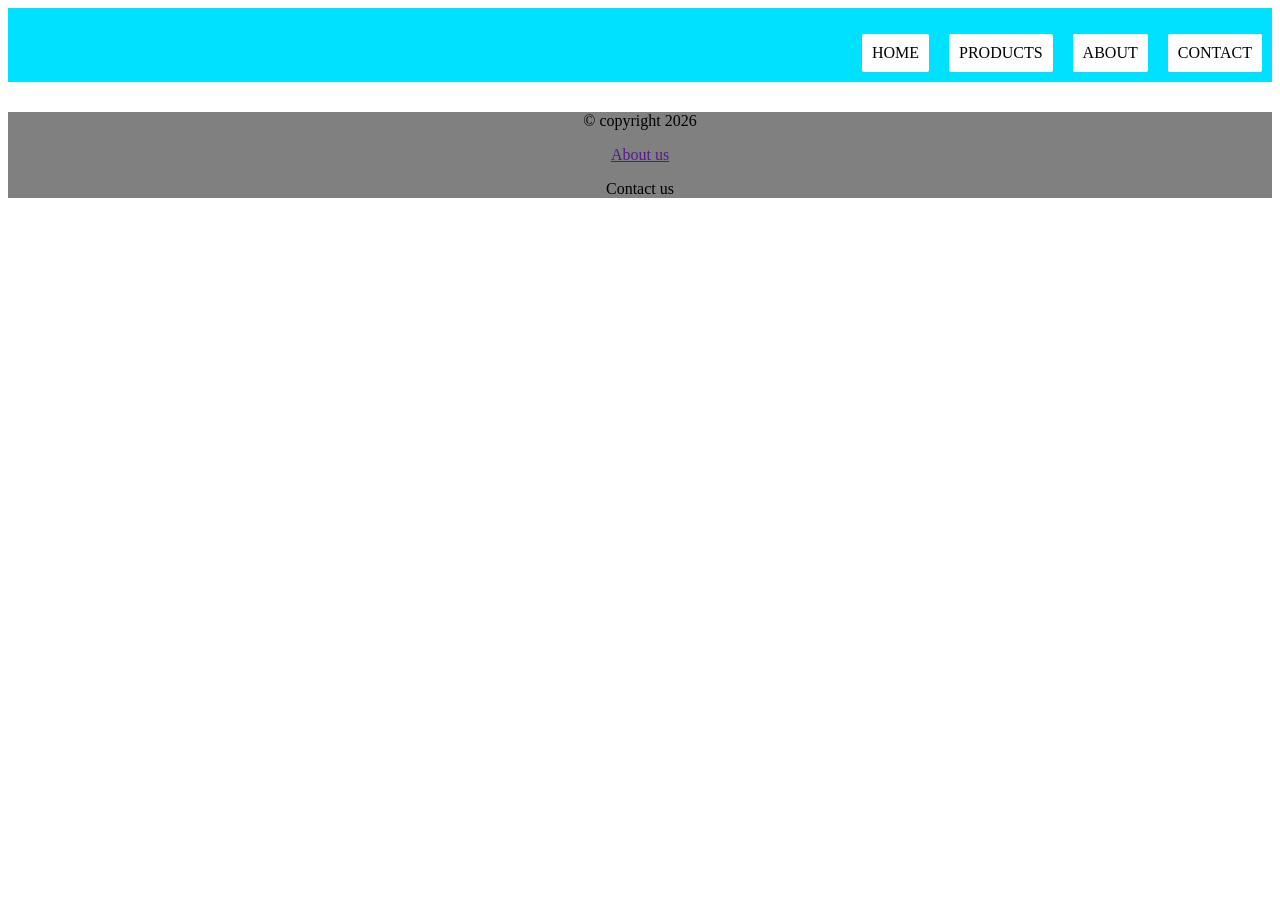
<file: index.html>
<!DOCTYPE html>
<html lang="en">
<head>
    <meta charset="UTF-8">
    <meta name="viewport" content="width=device-width, initial-scale=1.0">
    <title>home</title>
    <link rel="stylesheet" href="homepg.css">
</head>
<body>
    <div class="navbar">
        <ul type="none">
                <a href="contact.html"><li>CONTACT</li></a>
                <a href="About.html"><li>ABOUT</li></a>
                <a href="product.html"><li>PRODUCTS</li></a>
                <a href="homepg.html"><li>HOME</li></a>
        </ul>
    </div>
   
      
<footer>
   <p>&copy; copyright 2026</p>
   <a href="">About us</a>
   <p>Contact us</p>
</footer>
</body>
</html>
</file>
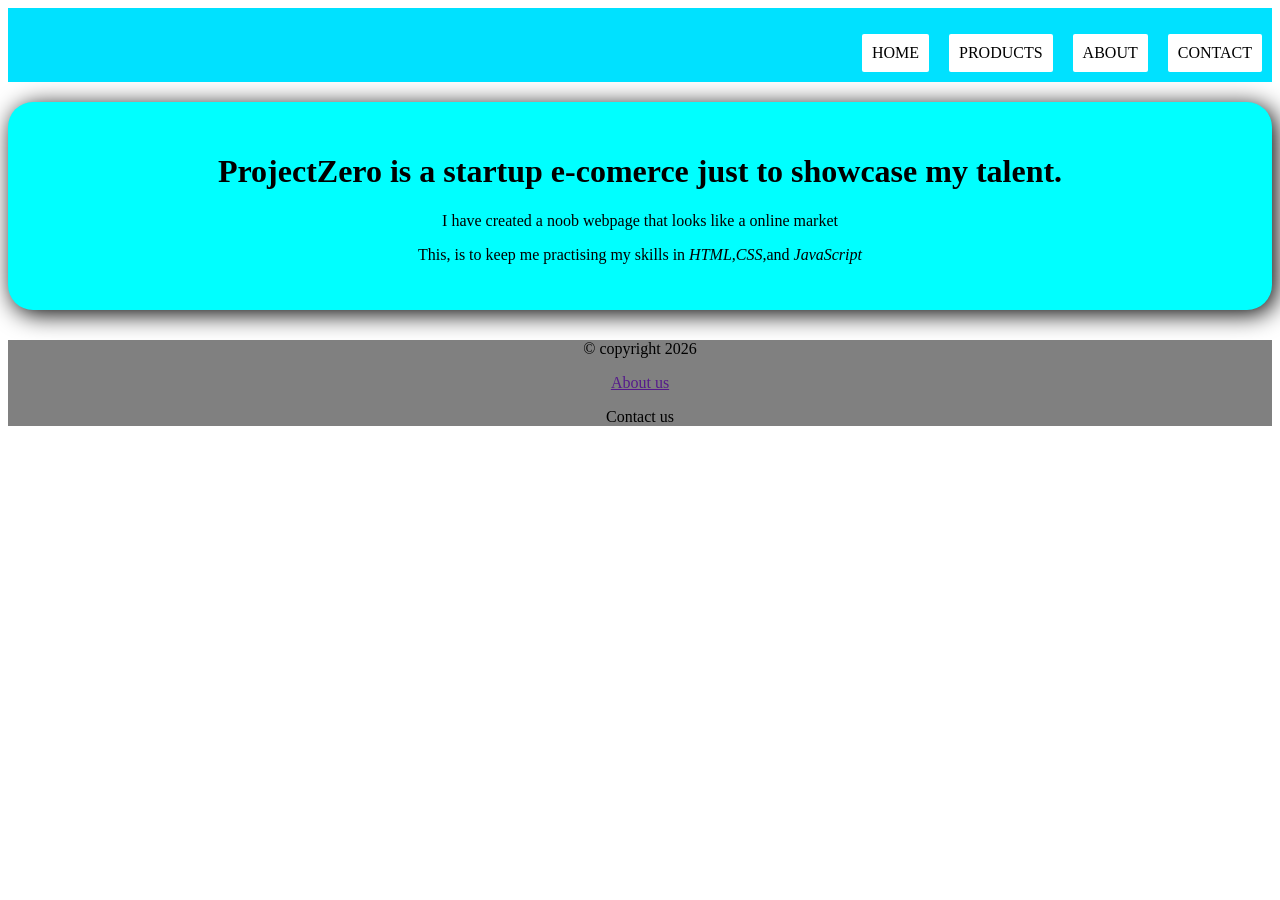
<file: About.html>
<!DOCTYPE html>
<html lang="en">
<head>
    <meta charset="UTF-8">
    <meta name="viewport" content="width=device-width, initial-scale=1.0">
    <title>About</title>
    <link rel="stylesheet" href="homepg.css">
</head>
<body>
    <div class="navbar">
        <ul type="none">
                <a href="contact.html"><li>CONTACT</li></a>
                <a href="About.html"><li>ABOUT</li></a>
                <a href="product.html"><li>PRODUCTS</li></a>
                <a href="homepg.html"><li>HOME</li></a>
        </ul>
    </div>
    <div class="main">
        <div class="contentbox">
            <h1>ProjectZero is a startup e-comerce just to showcase my talent.</h1>
            <p>I have created a noob webpage that looks like a online market</p>
            <p>This, is to keep me practising my skills in <em>HTML,CSS,</em>and <em>JavaScript</em></p>
        </div>
    </div>
    <footer>
   <p>&copy; copyright 2026</p>
   <a href="">About us</a>
   <p>Contact us</p>
    </footer>
</body>
</html>
</file>
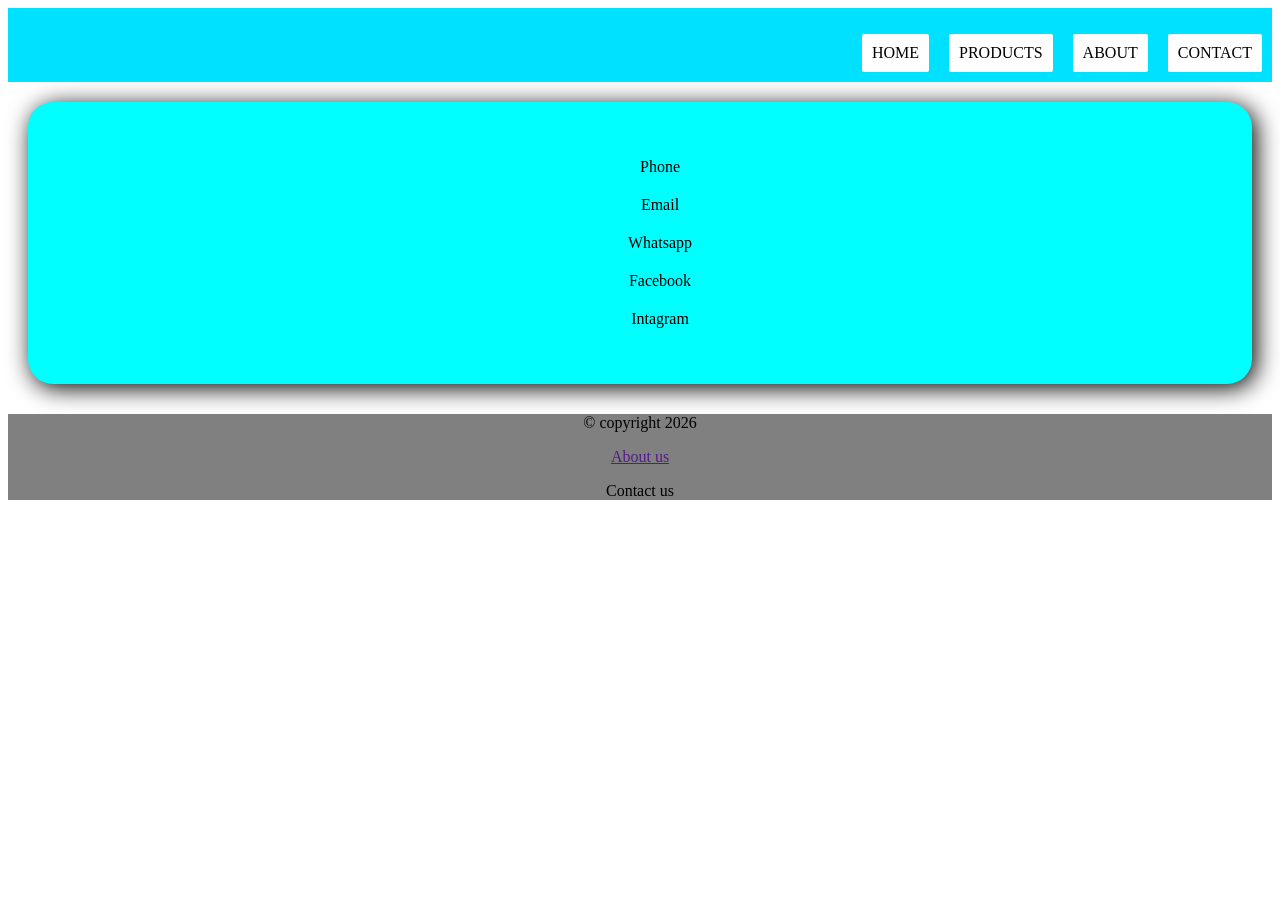
<file: contact.html>
<!DOCTYPE html>
<html lang="en">
<head>
    <meta charset="UTF-8">
    <meta name="viewport" content="width=device-width, initial-scale=1.0">
    <title>Contact</title>
    <link rel="stylesheet" href="homepg.css">
</head>
<body>
    <div class="navbar">
        <ul type="none">
                <a href="contact.html"><li>CONTACT</li></a>
                <a href="About.html"><li>ABOUT</li></a>
                <a href="product.html"><li>PRODUCTS</li></a>
                <a href="homepg.html"><li>HOME</li></a>
        </ul>
    </div>
    <div class="main">
        <div class="contactbox">
            <ul type="none">
            <li><a href="#">Phone</a></li>
           <li><a href="#">Email</a></li>
            <li><a href="#">Whatsapp</a></li>
            <li><a href="#">Facebook</a></li>
            <li><a href="#">Intagram</a></li>
            </ul>
        </div>
    </div>
    <footer>
   <p>&copy; copyright 2026</p>
   <a href="">About us</a>
   <p>Contact us</p>
    </footer>
</body>
</html>
</file>
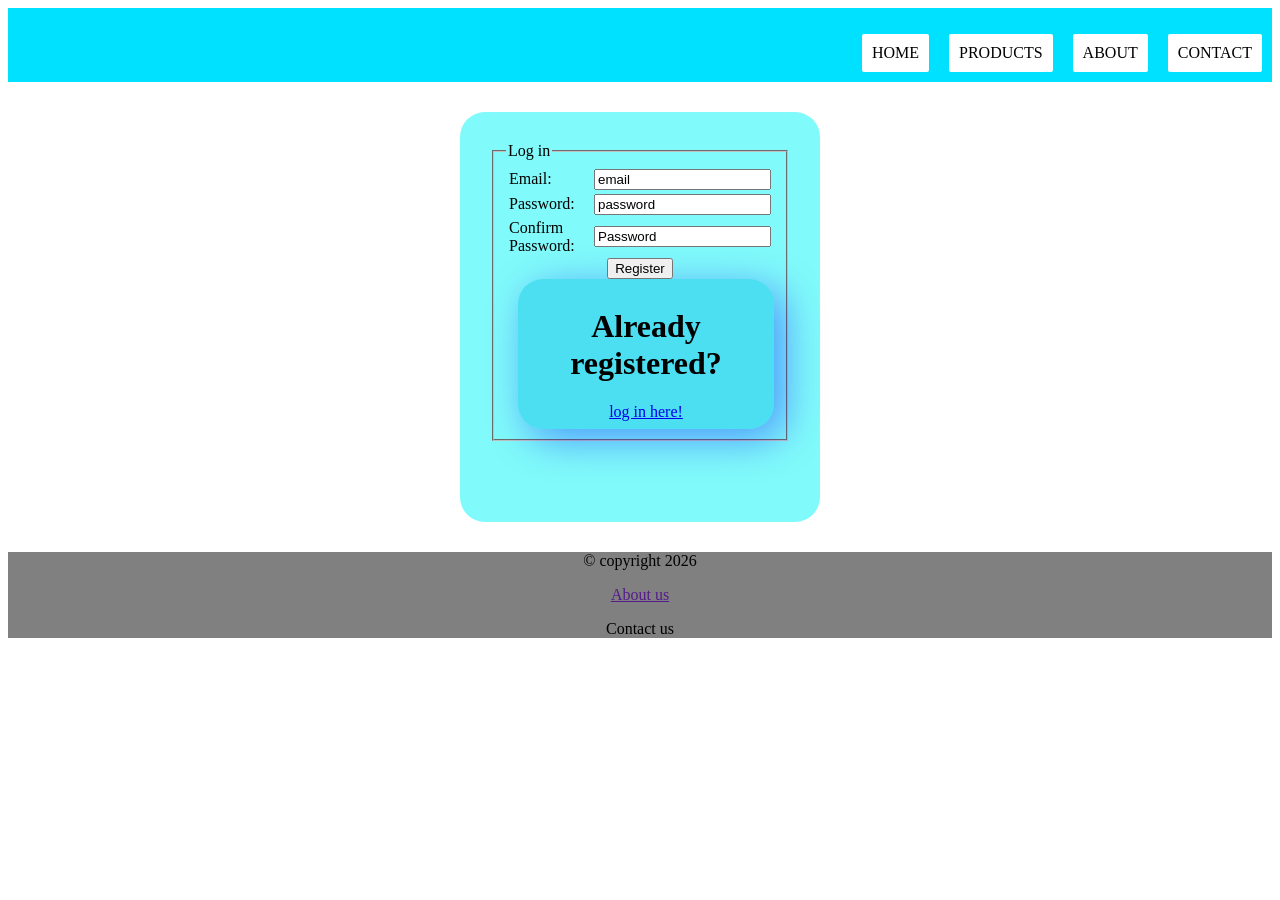
<file: homepg.html>
<!DOCTYPE html>
<html lang="en">
<head>
    <meta charset="UTF-8">
    <meta name="viewport" content="width=device-width, initial-scale=1.0">
    <title>home</title>
    <link rel="stylesheet" href="homepg.css">
</head>
<body>
    <div class="navbar">
        <ul type="none">
                <a href="contact.html"><li>CONTACT</li></a>
                <a href="About.html"><li>ABOUT</li></a>
                <a href="product.html"><li>PRODUCTS</li></a>
                <a href="homepg.html"><li>HOME</li></a>
        </ul>
    </div>
    <center>
    <div class="logcard">
      <form action="">
        <fieldset>
          <table>
          <legend>Log in</legend>
        <tr>
        <td><lable name="email">Email:</lable></td>
        <td><input type="text" value="email"></td>
        </tr>
        <tr>
        <td><label name="password">Password:</label></td>
        <td><input type="text" value="password"></td>
        </tr>
        <tr>
          <td><label name="Confirm password" value="Password">Confirm Password:</label></td>
          <td><input type="text" value="Password"></td>
        </tr>
          </table>
        <button type="submit">Register</button>
          </table>
           <div class="aside">
        <h1>Already registered?</h1>
        <a href="#">log in here!</a>
      </div>
        </fieldset>
      </form>
    </div>
    </center>
    
<footer>
   <p>&copy; copyright 2026</p>
   <a href="">About us</a>
   <p>Contact us</p>
</footer>
</body>
</html>
</file>
<file: homepg.css>
.navbar{
    background-color: rgb(0, 225, 255);
    align-content: center;
    justify-content: space-evenly;
    position: sticky;
}
.navbar a{
    text-decoration: none;
     float: right;
     margin: 10px;
     background-color: #ffffff;
     border-bottom: 4px;
     border-color: black;
     border-radius: 2px;
     color: black;
     padding: 10px;
     box-shadow: 6px 6px 14px solid black;
     position: relative;
}
.navbar a:hover{
    box-shadow: 4px 4px 14px rgb(239, 5, 122);
    background-color: rgb(9, 236, 229);
    color: #ffffff;
}
.logcard{
    margin-top: 35px;
    height: 350px;
    padding: 30px;
    background-color: rgba(10, 245, 245, 0.516);
    width: 300px;
    border-radius: 25px;
    margin: 30px;
}
.aside{
    float: right;
    flex-wrap: wrap;
    background-color: rgba(8, 186, 230, 0.434);
    border-radius: 25px;
    padding: 8px;
    align-content: center;
    width: 240px;
    box-shadow: 10px 10px 40px #0000ff65;

}
.products{
    margin-left: 40px;
    height: fit-content;
    width: fit-content;
    border-bottom: 4px;
    overflow: hidden;
}
.productcard{
    background-color: aqua;
    width: auto;
    padding: 30px;
    margin: 30px;
    border-radius: 20px;
    box-shadow: 4px 4px 20px rgba(0, 0, 255, 0.484);
    float: left;
    flex-wrap: wrap;
}
footer{
    margin-top: 30px;
    background-color: grey;
    text-align: center;
}
.contentbox{
    background-color: aqua;
    border-radius: 25px;
    box-shadow: 4px 4px 25px black;
    padding: 30px;
    text-align: center;
    margin-top: 20px;
}
.contactbox{
    background-color: aqua;
    border-radius: 25px;
    box-shadow: 4px 4px 25px black;
    padding: 30px;
    text-align: center;
    margin: 20px;
}
.contactbox li{
    padding: 10px;

}
.contactbox li a{
     text-decoration: none;
    color: black;
}
.contactbox li a:hover{
    color: #ffffff;
    font-size: 20px;
    text-decoration: wavy;
    background-color: rgb(8, 240, 252);
    border-radius: 25px 25px 25px 25px;
    box-shadow: 2px 2px 20px red;
    box-sizing: content-box;
    padding: 10px;
}
</file>
